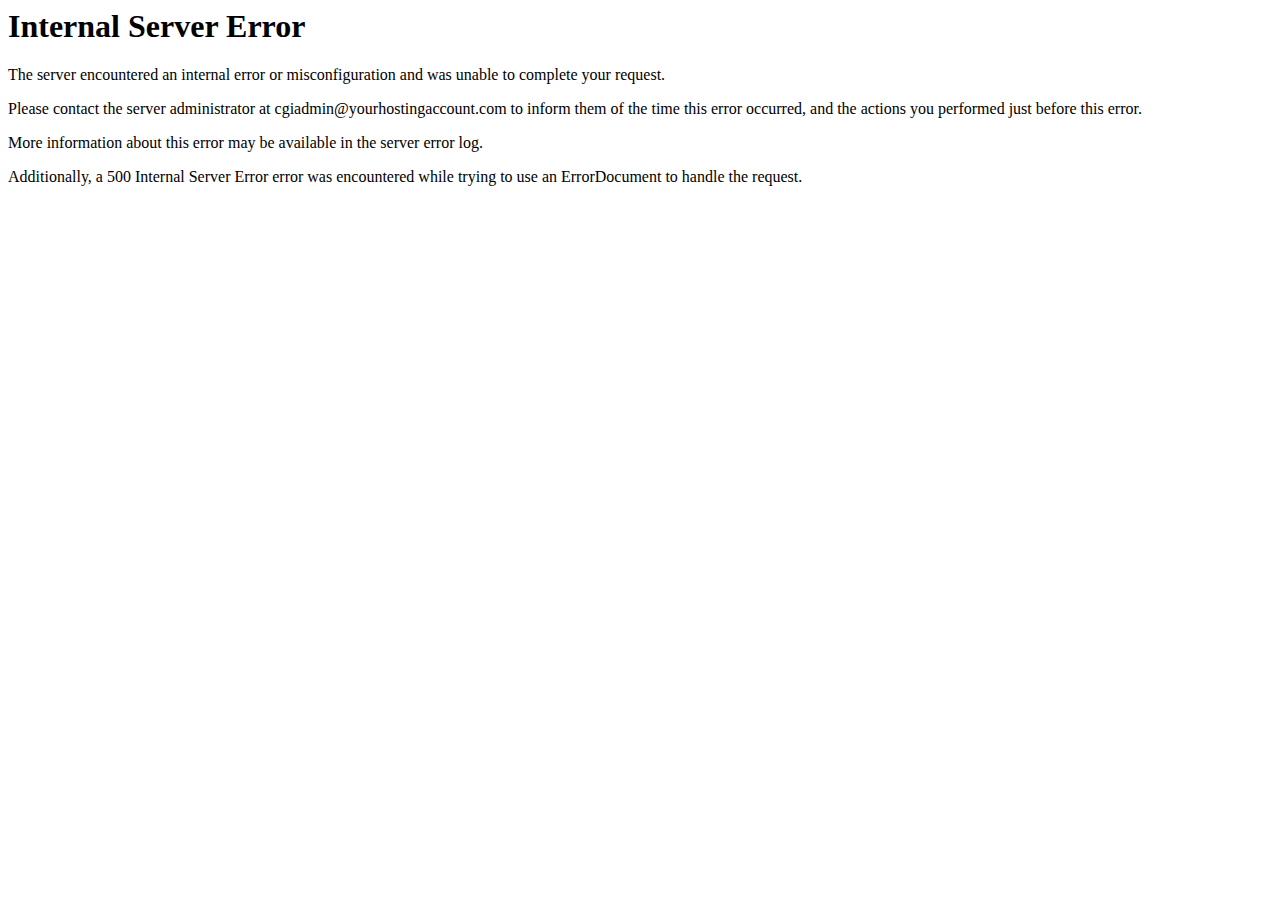
<file: viewer/_mask-2.html>
<!DOCTYPE HTML PUBLIC "-//IETF//DTD HTML 2.0//EN">
<html><head>
<meta http-equiv="Content-Type" content="text/html; charset=iso-8859-1">

<title>500 Internal Server Error</title>
</head><body>
<h1>Internal Server Error</h1>
<p>The server encountered an internal error or
misconfiguration and was unable to complete
your request.</p>
<p>Please contact the server administrator at 
 cgiadmin@yourhostingaccount.com to inform them of the time this error occurred,
 and the actions you performed just before this error.</p>
<p>More information about this error may be available
in the server error log.</p>
<p>Additionally, a 500 Internal Server Error
error was encountered while trying to use an ErrorDocument to handle the request.</p>
</body></html>
</file>
